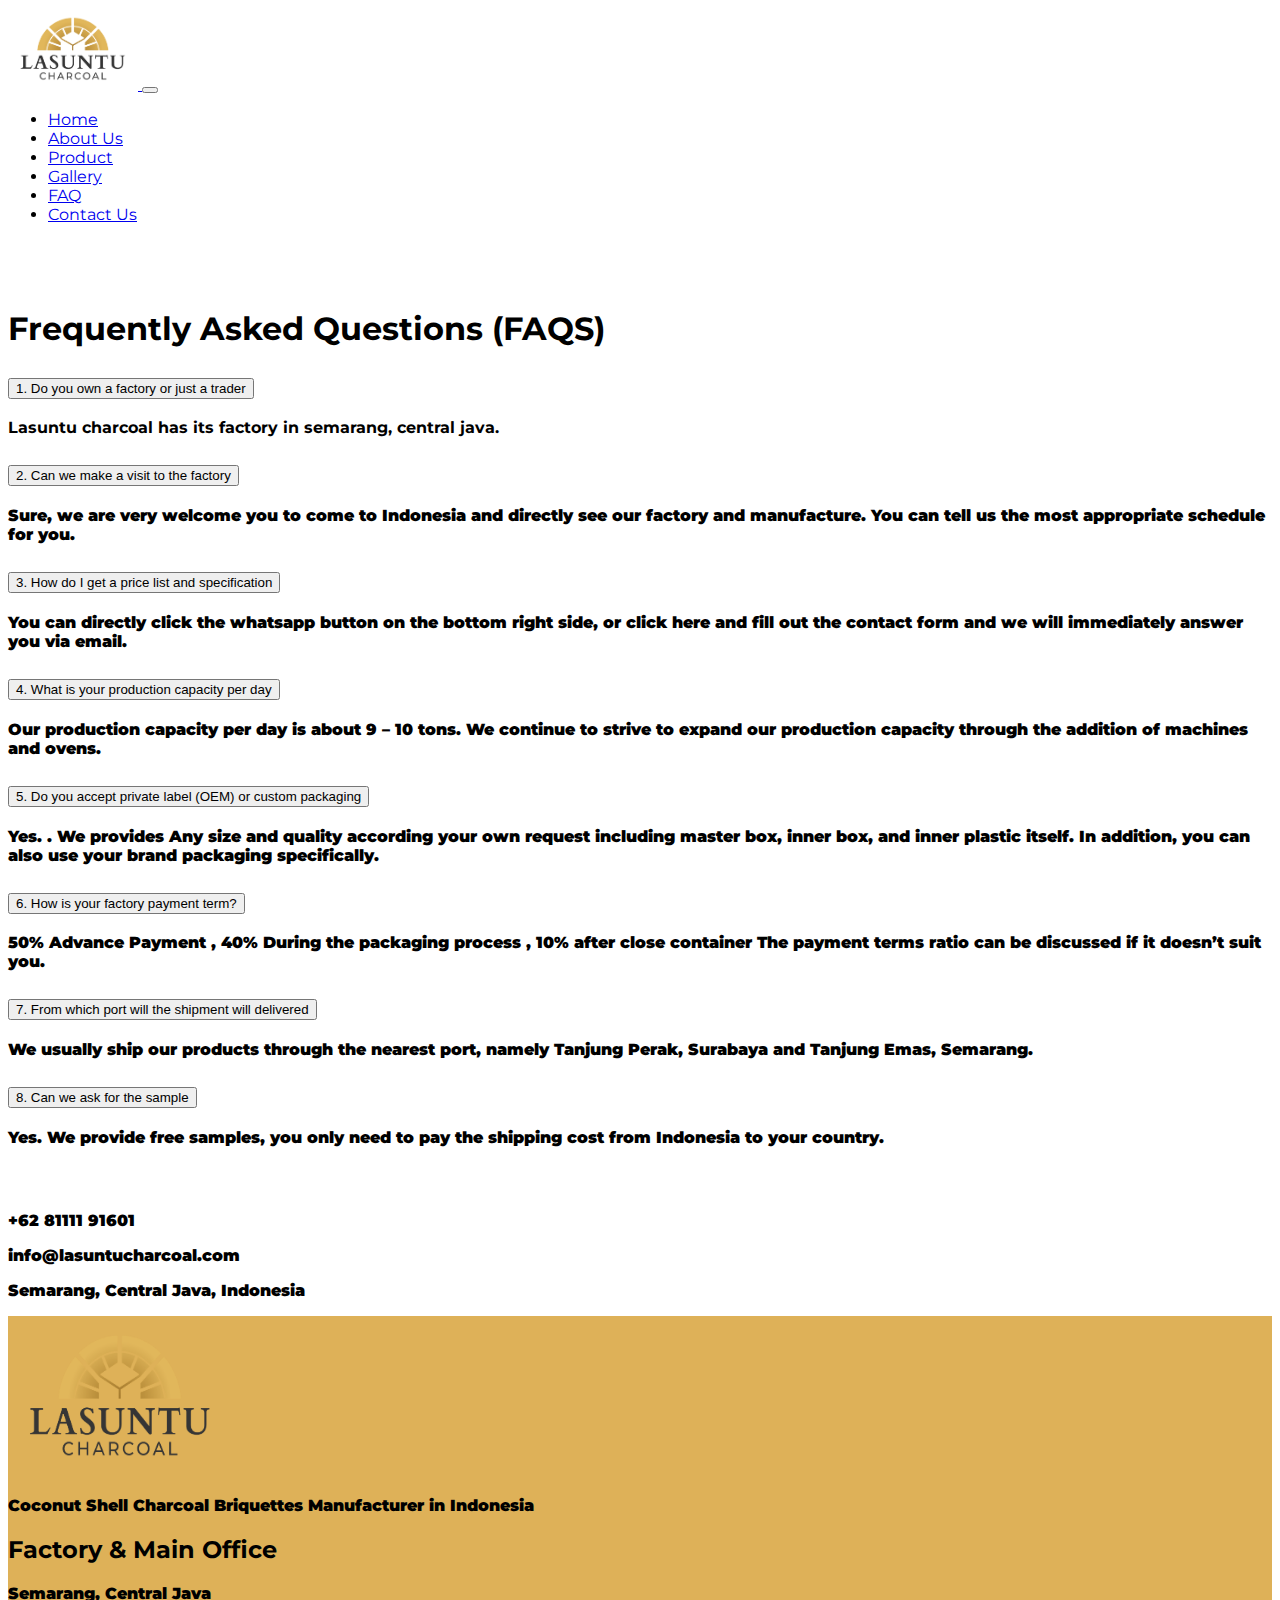
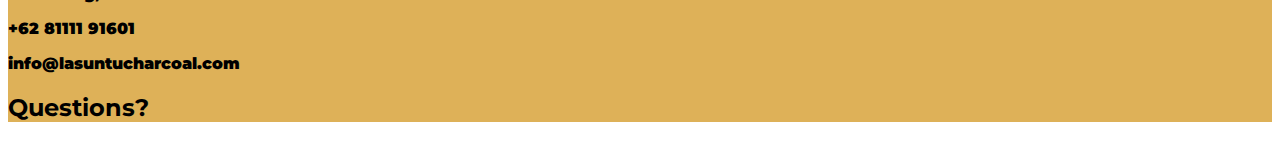
<file: faq.html>
<!DOCTYPE html>
<html lang="en">

<head>
  <meta charset="utf-8" />
  <meta name="viewport" content="width=device-width, initial-scale=1" />
  <title>Lasuntu Charcoal</title>
  <link rel="icon" href="/assets/logo/Logo_Lasuntu_A.png" type="image/icon type">
  <link href="https://cdn.jsdelivr.net/npm/bootstrap@5.2.3/dist/css/bootstrap.min.css" rel="stylesheet"
    integrity="sha384-rbsA2VBKQhggwzxH7pPCaAqO46MgnOM80zW1RWuH61DGLwZJEdK2Kadq2F9CUG65" crossorigin="anonymous" />
  <link href='https://fonts.googleapis.com/css?family=Montserrat' rel='stylesheet'>
  <link rel="stylesheet" href="https://cdnjs.cloudflare.com/ajax/libs/font-awesome/6.2.1/css/all.min.css"
    integrity="sha512-MV7K8+y+gLIBoVD59lQIYicR65iaqukzvf/nwasF0nqhPay5w/9lJmVM2hMDcnK1OnMGCdVK+iQrJ7lzPJQd1w=="
    crossorigin="anonymous" referrerpolicy="no-referrer" />
  <link rel="stylesheet" href="styles.css" />
</head>

<body>
  <nav class="navbar navbar-expand-lg navbar-light bg-light">
    <a href="index.html" class="d-flex align-items-center mb-3 mb-md-0 me-md-auto text-dark text-decoration-none">
      <img src="/assets/logo/Logo_Lasuntu_A.png" style="width: 130px;" class="container" />
    </a>
    <button class="navbar-toggler" type="button" data-bs-toggle="collapse" data-bs-target="#navbarSupportedContent"
      aria-controls="navbarSupportedContent" aria-expanded="false" aria-label="Toggle navigation">
      <span class="navbar-toggler-icon"></span>
    </button>
    <div class="collapse navbar-collapse" id="navbarSupportedContent">
      <ul class="navbar-nav ms-auto px-4">
        <li class="nav-item">
          <a href="index.html" class="nav-link text-black" aria-current="page">Home</a>
        </li>
        <li class="nav-item">
          <a href="#/index.html#gallery" class="nav-link text-black">About Us</a>
        </li>
        <li class="nav-item"><a href="/index.html#product" class="nav-link text-black">Product</a></li>
        <li class="nav-item"><a href="/index.html#gallery" class="nav-link text-black">Gallery</a></li>
        <li class="nav-item">
          <a href="/index/pages/faq.html" class="nav-link text-black">FAQ</a>
        </li>
        <li class="nav-item"><a href="/index.html#contact-us" class="nav-link text-black">Contact Us</a></li>
      </ul>
    </div>
  </nav>

  <main class="container" style="padding-top: 3rem; padding-bottom: 3rem;">
    <h1 class="py-3 text-uppercase text-center">Frequently Asked Questions (FAQS)</h1>
    <div class="accordion" id="accordionPanelsStayOpenExample">
      <div class="accordion-item">
        <h2 class="accordion-header" id="panelsStayOpen-headingOne">
          <button class="accordion-button" type="button" data-bs-toggle="collapse"
            data-bs-target="#panelsStayOpen-collapseOne" aria-expanded="true"
            aria-controls="panelsStayOpen-collapseOne">
            1. Do you own a factory or just a trader
          </button>
        </h2>
        <div id="panelsStayOpen-collapseOne" class="accordion-collapse collapse show"
          aria-labelledby="panelsStayOpen-headingOne">
          <div class="accordion-body">
            <strong>Lasuntu charcoal has its factory in semarang, central java.
          </div>
        </div>
      </div>
      <div class="accordion-item">
        <h2 class="accordion-header" id="panelsStayOpen-headingTwo">
          <button class="accordion-button collapsed" type="button" data-bs-toggle="collapse"
            data-bs-target="#panelsStayOpen-collapseTwo" aria-expanded="false"
            aria-controls="panelsStayOpen-collapseTwo">
            2. Can we make a visit to the factory
          </button>
        </h2>
        <div id="panelsStayOpen-collapseTwo" class="accordion-collapse collapse"
          aria-labelledby="panelsStayOpen-headingTwo">
          <div class="accordion-body">
            <strong>Sure, we are very welcome you to come to Indonesia and directly see our factory and manufacture. You
              can tell us the most appropriate schedule for you.
          </div>
        </div>
      </div>
      <div class="accordion-item">
        <h2 class="accordion-header" id="panelsStayOpen-headingThree">
          <button class="accordion-button collapsed" type="button" data-bs-toggle="collapse"
            data-bs-target="#panelsStayOpen-collapseThree" aria-expanded="false"
            aria-controls="panelsStayOpen-collapseThree">
            3. How do I get a price list and specification
          </button>
        </h2>
        <div id="panelsStayOpen-collapseThree" class="accordion-collapse collapse"
          aria-labelledby="panelsStayOpen-headingThree">
          <div class="accordion-body">
            <strong>You can directly click the whatsapp button on the bottom right side, or click here and fill out the
              contact form and we will immediately answer you via email.</strong>
          </div>
        </div>
      </div>
      <div class="accordion-item">
        <h2 class="accordion-header" id="panelsStayOpen-headingFour">
          <button class="accordion-button collapsed" type="button" data-bs-toggle="collapse"
            data-bs-target="#panelsStayOpen-collapseFour" aria-expanded="false"
            aria-controls="panelsStayOpen-collapseFour">
            4. What is your production capacity per day
          </button>
        </h2>
        <div id="panelsStayOpen-collapseFour" class="accordion-collapse collapse"
          aria-labelledby="panelsStayOpen-headingFour">
          <div class="accordion-body">
            <strong>Our production capacity per day is about 9 – 10 tons.
              We continue to strive to expand our production capacity through the addition of machines and ovens.
            </strong>
          </div>
        </div>
      </div>
      <div class="accordion-item">
        <h2 class="accordion-header" id="panelsStayOpen-headingFive">
          <button class="accordion-button collapsed" type="button" data-bs-toggle="collapse"
            data-bs-target="#panelsStayOpen-collapseFive" aria-expanded="false"
            aria-controls="panelsStayOpen-collapseFive">
            5. Do you accept private label (OEM) or custom packaging
          </button>
        </h2>
        <div id="panelsStayOpen-collapseFive" class="accordion-collapse collapse"
          aria-labelledby="panelsStayOpen-headingFive">
          <div class="accordion-body">
            <strong>Yes. . We provides Any size and quality according your own request including master box, inner box,
              and inner plastic itself. In addition, you can also use your brand packaging specifically.</strong>
          </div>
        </div>
      </div>
      <div class="accordion-item">
        <h2 class="accordion-header" id="panelsStayOpen-headingSix">
          <button class="accordion-button collapsed" type="button" data-bs-toggle="collapse"
            data-bs-target="#panelsStayOpen-collapseSix" aria-expanded="false"
            aria-controls="panelsStayOpen-collapseSix">
            6. How is your factory payment term?
          </button>
        </h2>
        <div id="panelsStayOpen-collapseSix" class="accordion-collapse collapse"
          aria-labelledby="panelsStayOpen-headingSix">
          <div class="accordion-body">
            <strong>50% Advance Payment , 40% During the packaging process , 10% after close container
              The payment terms ratio can be discussed if it doesn’t suit you.
            </strong>
          </div>
        </div>
      </div>
      <div class="accordion-item">
        <h2 class="accordion-header" id="panelsStayOpen-headingSeven">
          <button class="accordion-button collapsed" type="button" data-bs-toggle="collapse"
            data-bs-target="#panelsStayOpen-collapseSeven" aria-expanded="false"
            aria-controls="panelsStayOpen-collapseSeven">
            7. From which port will the shipment will delivered
          </button>
        </h2>
        <div id="panelsStayOpen-collapseSeven" class="accordion-collapse collapse"
          aria-labelledby="panelsStayOpen-headingSeven">
          <div class="accordion-body">
            <strong>We usually ship our products through the nearest port, namely Tanjung Perak, Surabaya and Tanjung
              Emas, Semarang.</strong>
          </div>
        </div>
      </div>
      <div class="accordion-item">
        <h2 class="accordion-header" id="panelsStayOpen-headingEight">
          <button class="accordion-button collapsed" type="button" data-bs-toggle="collapse"
            data-bs-target="#panelsStayOpen-collapseEight" aria-expanded="false"
            aria-controls="panelsStayOpen-collapseEight">
            8. Can we ask for the sample
          </button>
        </h2>
        <div id="panelsStayOpen-collapseEight" class="accordion-collapse collapse"
          aria-labelledby="panelsStayOpen-headingEight">
          <div class="accordion-body">
            <strong>Yes. We provide free samples, you only need to pay the shipping cost from Indonesia to your
              country.</strong>
          </div>
        </div>
      </div>
    </div>
  </main>

  <main>
    <div class="mb-3">
      <div class="row text-center">
        <div class="col-sm-4">
          <i class="fa-solid fa-phone fa-2xl"></i>
          <p class="pt-3">+62 81111 91601</p>
        </div>
        <div class="col-sm-4">
          <i class="fa-regular fa-envelope fa-2xl"></i>
          <p class="pt-3">info@lasuntucharcoal.com</p>
        </div>
        <div class="col-sm-4">
          <i class="fa-solid fa-map-location-dot fa-2xl"></i>
          <p class="pt-3">Semarang, Central Java, Indonesia</p>
        </div>
      </div>
    </div>
  </main>

  <footer class="color-gold ">
    <div class="container text-center">
      <div class="row">
        <div class="col-sm-4">
          <img src="/assets/logo/Logo_Lasuntu_A.png" style="width:14rem; height: 10rem;" />
          <p class="">Coconut Shell Charcoal Briquettes Manufacturer in Indonesia</p>
        </div>
        <div class="col-sm-4">
          <h2 class="pt-5">Factory & Main Office</h2>
          <p>Semarang, Central Java</p>
          <p>+62 81111 91601</p>
          <p>info@lasuntucharcoal.com</p>
        </div>
        <div class="col-sm-4 ps-5">
          <h2 class="pt-5">Questions?</h2>
          <div class="pb-5">
            <i class="fa-brands fa-facebook pe-3 fa-xl"></i>
            <i class="fa-brands fa-instagram pe-3 fa-xl"></i>
            <i class="fa-brands fa-linkedin pe-3 fa-xl"></i>
          </div>
        </div>
      </div>
    </div>
    </div>
  </footer>
  <script src="https://cdn.jsdelivr.net/npm/bootstrap@5.2.3/dist/js/bootstrap.bundle.min.js"
    integrity="sha384-kenU1KFdBIe4zVF0s0G1M5b4hcpxyD9F7jL+jjXkk+Q2h455rYXK/7HAuoJl+0I4"
    crossorigin="anonymous"></script>
</body>

</html>
</file>
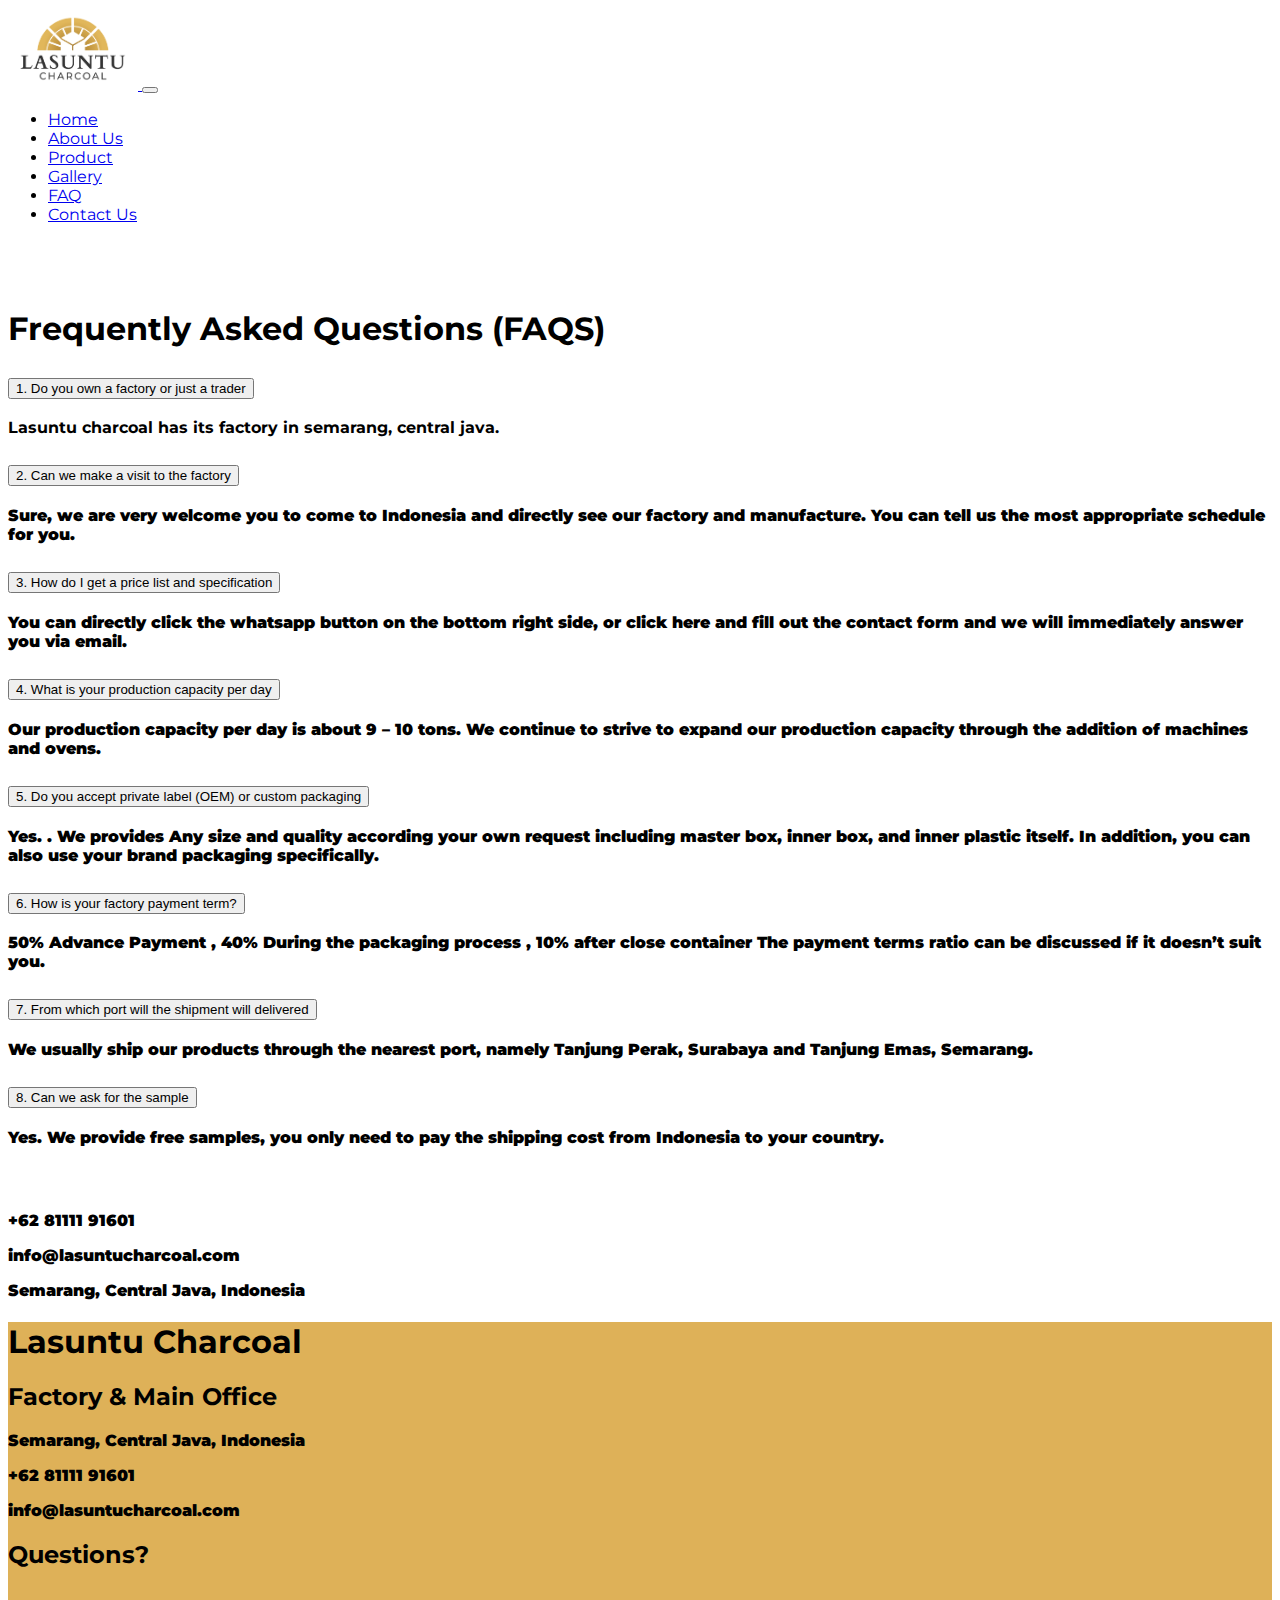
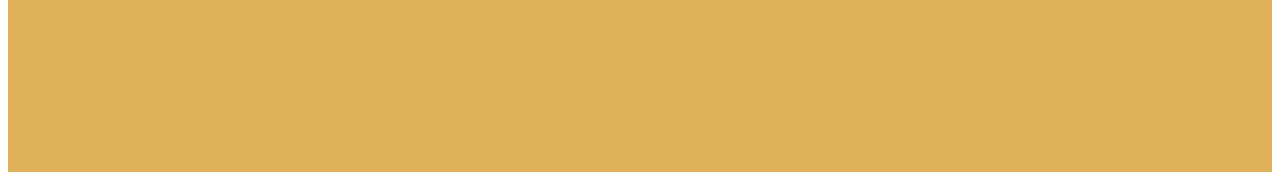
<file: index/pages/faq.html>
<!DOCTYPE html>
<html lang="en">

<head>
  <meta charset="utf-8" />
  <meta name="viewport" content="width=device-width, initial-scale=1" />
  <title>Bootstrap demo</title>
  <link href='https://fonts.googleapis.com/css?family=Montserrat' rel='stylesheet'>
  <link href="https://cdn.jsdelivr.net/npm/bootstrap@5.2.3/dist/css/bootstrap.min.css" rel="stylesheet"
    integrity="sha384-rbsA2VBKQhggwzxH7pPCaAqO46MgnOM80zW1RWuH61DGLwZJEdK2Kadq2F9CUG65" crossorigin="anonymous" />
  <link rel="stylesheet" href="https://cdnjs.cloudflare.com/ajax/libs/font-awesome/6.2.1/css/all.min.css"
    integrity="sha512-MV7K8+y+gLIBoVD59lQIYicR65iaqukzvf/nwasF0nqhPay5w/9lJmVM2hMDcnK1OnMGCdVK+iQrJ7lzPJQd1w=="
    crossorigin="anonymous" referrerpolicy="no-referrer" />
  <link rel="stylesheet" href="/index/styles.css" />
</head>

<body>
  <nav class="navbar navbar-expand-lg navbar-light bg-light">
    <a
      href="index.html"
      class="d-flex align-items-center mb-3 mb-md-0 me-md-auto text-dark text-decoration-none"
    >
    <img src="/assets/logo/Logo_Lasuntu_A.png" style="width: 130px;" class="container"/>
    </a>
    <button class="navbar-toggler" type="button" data-bs-toggle="collapse" data-bs-target="#navbarSupportedContent" aria-controls="navbarSupportedContent" aria-expanded="false" aria-label="Toggle navigation">
      <span class="navbar-toggler-icon"></span>
    </button>
    <div class="collapse navbar-collapse" id="navbarSupportedContent">
      <ul class="navbar-nav ms-auto px-4">
        <li class="nav-item">
          <a href="#" class="nav-link text-black" aria-current="page">Home</a>
        </li>
        <li class="nav-item">
          <a href="#about-us" class="nav-link text-black">About Us</a>
        </li>
        <li class="nav-item"><a href="#product" class="nav-link text-black">Product</a></li>
        <li class="nav-item"><a href="#gallery" class="nav-link text-black">Gallery</a></li>
        <li class="nav-item">
          <a href="/index/pages/faq.html" class="nav-link text-black">FAQ</a>
        </li>
        <li class="nav-item"><a href="#contact-us" class="nav-link text-black">Contact Us</a></li>
      </ul>
    </div>
  </nav>
  
  <main class="container" style="padding-top: 3rem; padding-bottom: 3rem;">
    <h1 class="py-3 text-uppercase text-center">Frequently Asked Questions (FAQS)</h1>
    <div class="accordion" id="accordionPanelsStayOpenExample">
      <div class="accordion-item">
        <h2 class="accordion-header" id="panelsStayOpen-headingOne">
          <button class="accordion-button" type="button" data-bs-toggle="collapse"
            data-bs-target="#panelsStayOpen-collapseOne" aria-expanded="true"
            aria-controls="panelsStayOpen-collapseOne">
            1. Do you own a factory or just a trader
          </button>
        </h2>
        <div id="panelsStayOpen-collapseOne" class="accordion-collapse collapse show"
          aria-labelledby="panelsStayOpen-headingOne">
          <div class="accordion-body">
            <strong>Lasuntu charcoal has its factory in semarang, central java.
          </div>
        </div>
      </div>
      <div class="accordion-item">
        <h2 class="accordion-header" id="panelsStayOpen-headingTwo">
          <button class="accordion-button collapsed" type="button" data-bs-toggle="collapse"
            data-bs-target="#panelsStayOpen-collapseTwo" aria-expanded="false"
            aria-controls="panelsStayOpen-collapseTwo">
            2. Can we make a visit to the factory
          </button>
        </h2>
        <div id="panelsStayOpen-collapseTwo" class="accordion-collapse collapse"
          aria-labelledby="panelsStayOpen-headingTwo">
          <div class="accordion-body">
            <strong>Sure, we are very welcome you to come to Indonesia and directly see our factory and manufacture. You
              can tell us the most appropriate schedule for you.
          </div>
        </div>
      </div>
      <div class="accordion-item">
        <h2 class="accordion-header" id="panelsStayOpen-headingThree">
          <button class="accordion-button collapsed" type="button" data-bs-toggle="collapse"
            data-bs-target="#panelsStayOpen-collapseThree" aria-expanded="false"
            aria-controls="panelsStayOpen-collapseThree">
            3. How do I get a price list and specification
          </button>
        </h2>
        <div id="panelsStayOpen-collapseThree" class="accordion-collapse collapse"
          aria-labelledby="panelsStayOpen-headingThree">
          <div class="accordion-body">
            <strong>You can directly click the whatsapp button on the bottom right side, or click here and fill out the
              contact form and we will immediately answer you via email.</strong>
          </div>
        </div>
      </div>
      <div class="accordion-item">
        <h2 class="accordion-header" id="panelsStayOpen-headingFour">
          <button class="accordion-button collapsed" type="button" data-bs-toggle="collapse"
            data-bs-target="#panelsStayOpen-collapseFour" aria-expanded="false"
            aria-controls="panelsStayOpen-collapseFour">
            4. What is your production capacity per day
          </button>
        </h2>
        <div id="panelsStayOpen-collapseFour" class="accordion-collapse collapse"
          aria-labelledby="panelsStayOpen-headingFour">
          <div class="accordion-body">
            <strong>Our production capacity per day is about 9 – 10 tons.
              We continue to strive to expand our production capacity through the addition of machines and ovens.
            </strong>
          </div>
        </div>
      </div>
      <div class="accordion-item">
        <h2 class="accordion-header" id="panelsStayOpen-headingFive">
          <button class="accordion-button collapsed" type="button" data-bs-toggle="collapse"
            data-bs-target="#panelsStayOpen-collapseFive" aria-expanded="false"
            aria-controls="panelsStayOpen-collapseFive">
            5. Do you accept private label (OEM) or custom packaging
          </button>
        </h2>
        <div id="panelsStayOpen-collapseFive" class="accordion-collapse collapse"
          aria-labelledby="panelsStayOpen-headingFive">
          <div class="accordion-body">
            <strong>Yes. . We provides Any size and quality according your own request including master box, inner box,
              and inner plastic itself. In addition, you can also use your brand packaging specifically.</strong>
          </div>
        </div>
      </div>
      <div class="accordion-item">
        <h2 class="accordion-header" id="panelsStayOpen-headingSix">
          <button class="accordion-button collapsed" type="button" data-bs-toggle="collapse"
            data-bs-target="#panelsStayOpen-collapseSix" aria-expanded="false"
            aria-controls="panelsStayOpen-collapseSix">
            6. How is your factory payment term?
          </button>
        </h2>
        <div id="panelsStayOpen-collapseSix" class="accordion-collapse collapse"
          aria-labelledby="panelsStayOpen-headingSix">
          <div class="accordion-body">
            <strong>50% Advance Payment , 40% During the packaging process , 10% after close container
              The payment terms ratio can be discussed if it doesn’t suit you.
            </strong>
          </div>
        </div>
      </div>
      <div class="accordion-item">
        <h2 class="accordion-header" id="panelsStayOpen-headingSeven">
          <button class="accordion-button collapsed" type="button" data-bs-toggle="collapse"
            data-bs-target="#panelsStayOpen-collapseSeven" aria-expanded="false"
            aria-controls="panelsStayOpen-collapseSeven">
            7. From which port will the shipment will delivered
          </button>
        </h2>
        <div id="panelsStayOpen-collapseSeven" class="accordion-collapse collapse"
          aria-labelledby="panelsStayOpen-headingSeven">
          <div class="accordion-body">
            <strong>We usually ship our products through the nearest port, namely Tanjung Perak, Surabaya and Tanjung
              Emas, Semarang.</strong>
          </div>
        </div>
      </div>
      <div class="accordion-item">
        <h2 class="accordion-header" id="panelsStayOpen-headingEight">
          <button class="accordion-button collapsed" type="button" data-bs-toggle="collapse"
            data-bs-target="#panelsStayOpen-collapseEight" aria-expanded="false"
            aria-controls="panelsStayOpen-collapseEight">
            8. Can we ask for the sample
          </button>
        </h2>
        <div id="panelsStayOpen-collapseEight" class="accordion-collapse collapse"
          aria-labelledby="panelsStayOpen-headingEight">
          <div class="accordion-body">
            <strong>Yes. We provide free samples, you only need to pay the shipping cost from Indonesia to your
              country.</strong>
          </div>
        </div>
      </div>
    </div>
  </main>

  <main>
  <div class="mb-3">
    <div class="row text-center">
      <div class="col-sm-4">
        <i class="fa-solid fa-phone fa-2xl" ></i>
        <p class="pt-3">+62 81111 91601</p>
      </div>
      <div class="col-sm-4">
        <i class="fa-regular fa-envelope fa-2xl"></i>
        <p class="pt-3">info@lasuntucharcoal.com</p>
      </div>
      <div class="col-sm-4">
        <i class="fa-solid fa-map-location-dot fa-2xl"></i>
        <p class="pt-3">Semarang, Central Java, Indonesia</p>
      </div>
    </div>
  </div>
</main>
  <footer class="color-gold" style="height: 50vh;">
    <div class="container">
      <h1 class="pt-5 text-white">Lasuntu Charcoal</h1>
      <div class="row">
        <div class="col">
          <h2 class="pt-5">Factory & Main Office</h2>
          <p>Semarang, Central Java, Indonesia</p>
          <p>+62 81111 91601</p>
          <p>info@lasuntucharcoal.com</p>
        </div>
        <div class="col">
          <h2 class="pt-5">Questions?</h2>
          <div>
            <i class="fa-brands fa-facebook px-3 fa-xl"></i>
            <i class="fa-brands fa-instagram px-3 fa-xl"></i>
            <i class="fa-brands fa-linkedin px-3 fa-xl"></i>
          </div>
        </div>
      </div>
    </div>
    </div>
  </footer>
  <script src="https://cdn.jsdelivr.net/npm/bootstrap@5.2.3/dist/js/bootstrap.bundle.min.js"
    integrity="sha384-kenU1KFdBIe4zVF0s0G1M5b4hcpxyD9F7jL+jjXkk+Q2h455rYXK/7HAuoJl+0I4"
    crossorigin="anonymous"></script>
</body>

</html>
</file>
<file: styles.css>
@media screen and (max-width: 600px) {
    .jumbotron-image {
        width: '100%'; 
        height: 300px;
        object-fit: cover;
    }
}
html{
    scroll-behavior: smooth;
}

body{
    font-family: 'Montserrat', sans-serif;
}

.carousel-caption {
    top: 30%;
    left: 1%;
    text-align: left;
    max-width: 100rem;
}

.carousel-timer{
    transition: transform 2s ease, 
}

.vertical-align{
    display: flex;
    align-items: center;
}

.color-gold{
    background-color: #deb158;
}

.color-mineshaft{
    background-color: #343434;
}

.whats-app {
    position: fixed;
    width: 50px;
    height: 50px;
    bottom: 40px;
    background-color: #25d366;
    color: #FFF;
    border-radius: 50px;
    text-align: center;
    font-size: 30px;
    box-shadow: 3px 4px 3px #999;
    right: 15px;
    z-index: 100;
}

.my-float {
    margin-top: 10px;
}

.features-logo{
    width: 50px;
    height: 50px;
}

.gallery-size{
    width: 200px;
    height: 200px;
}

.jumbotron-image {
    width: '100%'; 
    object-fit: cover;
}

.font-text{
    font-size: 16px;
}

.underline-style{
    text-decoration: underline; 
    text-decoration-color: #deb158;
}

.text-color{
    color: #deb158;
}

.product-image{
    width: 300px;
    height: 300px;
}
</file>
<file: index/styles.css>
html{
    scroll-behavior: smooth;
}

body{
    font-family: 'Montserrat', sans-serif;
}

.vertical-align{
    display: flex;
    align-items: center;
}

.color-gold{
    background-color: #deb158;
}

.color-mineshaft{
    background-color: #343434;
}

.whats-app {
    position: fixed;
    width: 50px;
    height: 50px;
    bottom: 40px;
    background-color: #25d366;
    color: #FFF;
    border-radius: 50px;
    text-align: center;
    font-size: 30px;
    box-shadow: 3px 4px 3px #999;
    right: 15px;
    z-index: 100;
}

.my-float {
    margin-top: 10px;
}

.features-logo{
    width: 50px;
    height: 50px;
}

.gallery-size{
    width: 200px;
    height: 200px;
}

.font-text{
    font-size: 16px;
}

.underline-style{
    text-decoration: underline; 
    text-decoration-color: #deb158;
}

.product-image{
    width: 300px;
    height: 300px;
}
</file>
